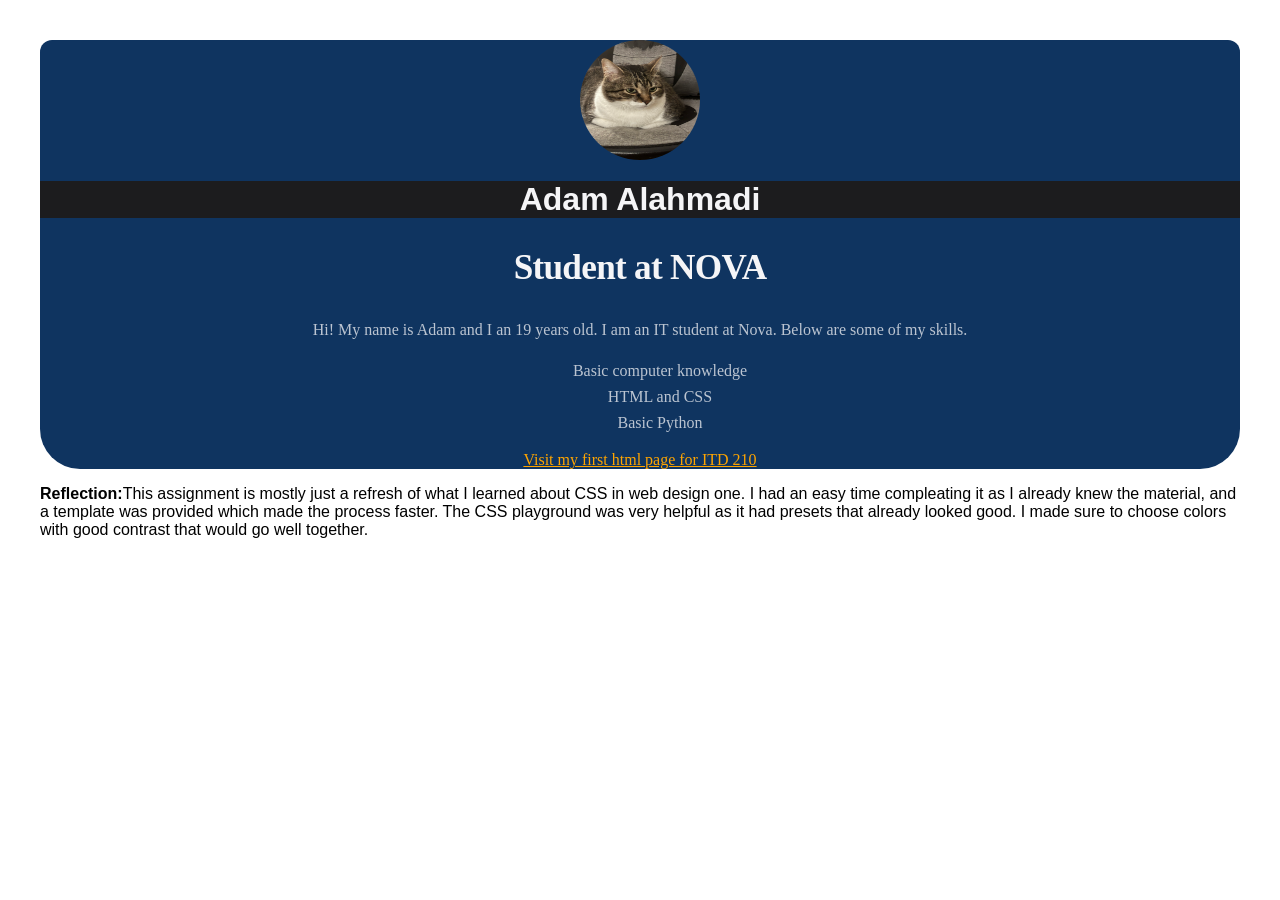
<file: index.html>
<!DOCTYPE html>
<html lang="en">
<head>
  <meta charset="UTF-8">
  <title>Alahmadi Profile Card</title>
  <link rel="stylesheet" href="css/style.css">
</head>
<body>
  <!-- Layout A: centered avatar -->
  <div class="card">
    <img class="card-avatar"
         src="images/myphoto.jpeg"
         alt="Adams pet cat, Yasmine"
         width="120" height="120">

    <h1 class="card-name">Adam Alahmadi</h1>
    <h2 class="card-tagline">Student at NOVA</h2>

    <p class="card-bio">
      Hi! My name is Adam and I an 19 years old. I am an IT student at Nova. Below are some of my skills.
    </p>

    <ul class="card-skills">
      <li>Basic computer knowledge</li>
      <li>HTML and CSS</li>
      <li>Basic Python</li>
    </ul>
   <!-- Replace the xxx with the github link of your first html page link -->
    <div class="card-link-container">
    <a class="card-link" href="https://adam-a3.github.io/html-basics/">Visit my first html page for ITD 210</a>
    </div>
  </div>

  <p><strong>Reflection:</strong>This assignment is mostly just a refresh of what I learned about CSS in web design one. I had an easy time compleating it as I already knew the material, and a template was provided which made the process faster. The CSS playground was very helpful as it had presets that already looked good. I made sure to choose colors with good contrast that would go well together. </p>
</body>
</html>
</file>
<file: css/style.css>
/* Base styles */
body {
  font-family: Arial, sans-serif;
  margin: 40px;
  background-color: white/* your background color */;
}

/* Card container — inspired by Elegant preset */
.card {
font-family: Georgia,serif;
color: #f5f5f7;
background: #0f3460;
border-radius: 12px 12px 40px 40px; /* Ticket preset*/
}

/* Avatar image (works for both layouts) */
.card-avatar {
  width: 120px;          /* or 140px for Layout B */
  height: 120px;
  border-radius: 50%;    /* makes it a circle */
  /* For Layout A, center it: */
  display: block;
  margin: 0 auto 20px auto;
}

/* Name — inspired by Apple preset */
.card-name {
  /* font-family, font-size, color, text-align, margin */
  font-family: -apple-system,sans-serif;
  text-align: center;
  color: #f5f5f7;
  background: #1c1c1e;
}

.card-tagline {
  font-size: 2.2rem;
  font-weight: 700;
  letter-spacing: -0.02em;
  text-align: center;
}

.card-bio {
  font-size: 1rem;
  line-height: 1.6;
  text-align: center;
  opacity: 0.75;
}

.card-skills {
  text-align: center;
  list-style: none;
  font-size: 1rem;
  line-height: 1.6;
  opacity: 0.75;
}

.card-link {
  /* link styling: color, text-decoration, padding, background */
  color: orange;
}
.card-link-container{
    text-align: center;
}
</file>
